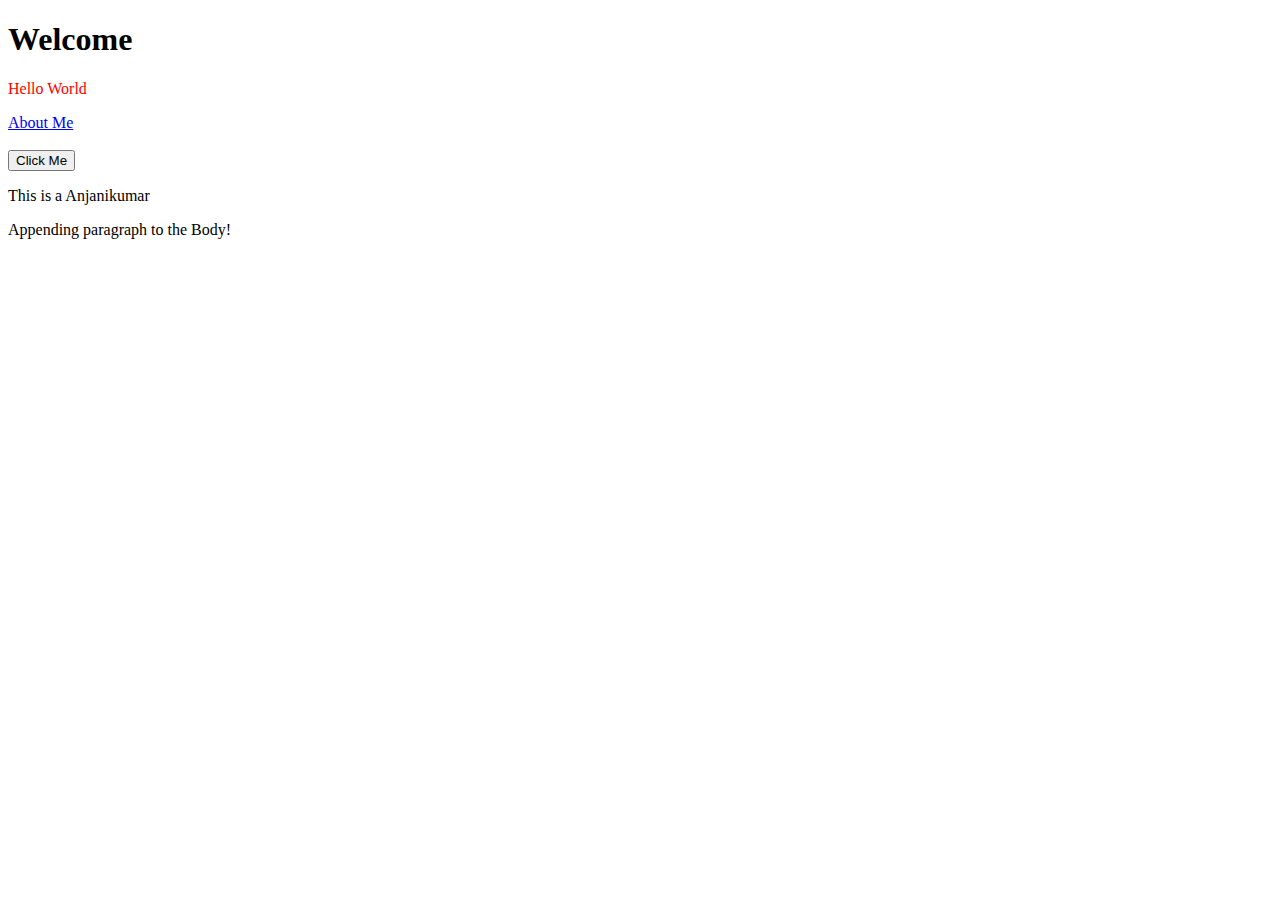
<file: 8.DOM/index.html>
<!DOCTYPE html>
<html lang="en">
  <head>
    <meta charset="UTF-8" />
    <meta name="viewport" content="width=, initial-scale=1.0" />
    <title>Document</title>
  </head>
  <body>
    <div class="container">
      <h1>Welcome</h1>
      <p id="para">Hello World</p>
    </div>
    <div>
      <h2 id="heading">Anju</h2>
      <a href="/">About Me</a>
    </div>
    <br />
    <button id="myButton">Click Me</button>
  </body>
  <script src="script.js"></script>
</html>
</file>
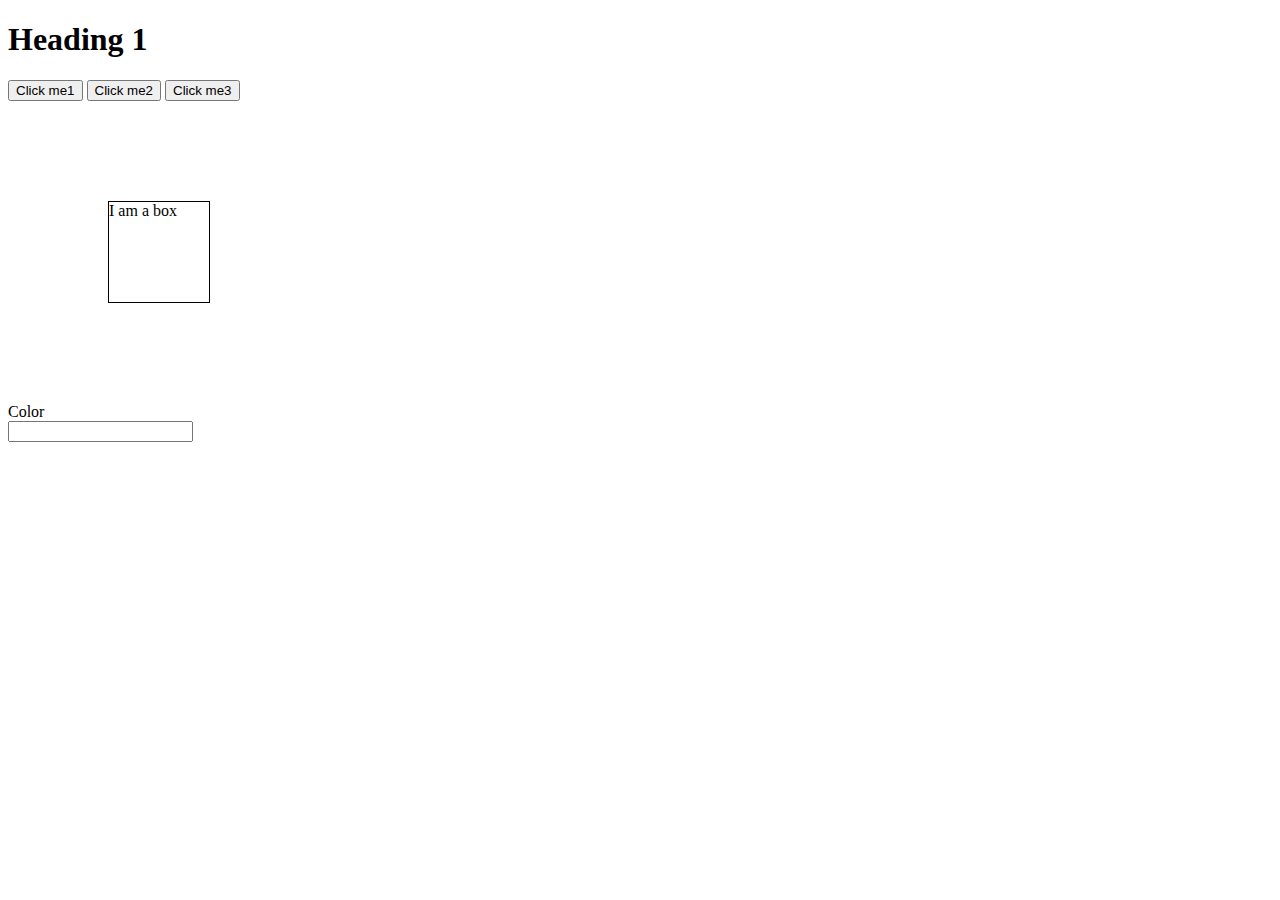
<file: 10.Events/1.Basic/index.html>
<!DOCTYPE html>
<html lang="en">
  <head>
    <meta charset="UTF-8" />
    <meta name="viewport" content="width=device-width, initial-scale=1.0" />
    <title>Document</title>
    <link rel="stylesheet" href="styles.css" />
  </head>
  <body>
    <h1 id="heading">Heading 1</h1>

    <button id="button1">Click me1</button>
    <button id="button2">Click me2</button>
    <button id="button3">Click me3</button>

    <div id="container">I am a box</div>
    <div class="color">Color</div>
    <input type="text" />
  </body>
  <script src="script.js"></script>
</html>
</file>
<file: 10.Events/1.Basic/styles.css>
#container {
  width: 100px;
  height: 100px;
  border: 1px solid black;
  margin: 100px;
}
</file>
